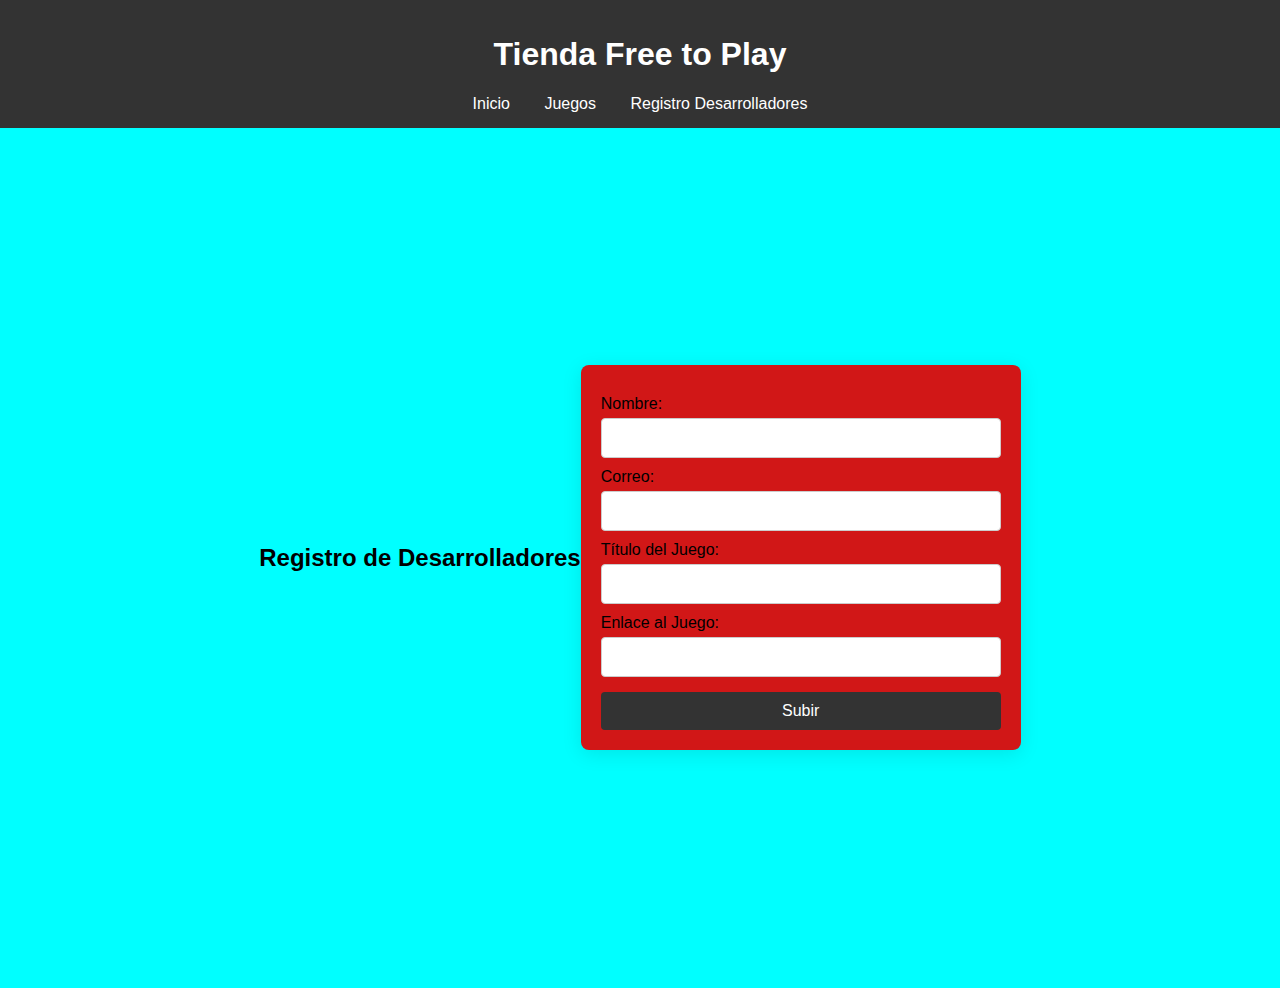
<file: registro.html>
<!DOCTYPE html>
<html lang="es">
<head>
    <meta charset="UTF-8">
    <meta name="viewport" content="width=device-width, initial-scale=1.0">
    <title>Registro de Desarrolladores - Tienda Free to Play</title>
    <link rel="stylesheet" href="parcial.css">
</head>
<body>

    <!-- Header -->
    <header>
        <h1>Tienda Free to Play</h1>
        <nav>
            <a href="index.html">Inicio</a>
            <a href="juegos.html">Juegos</a>
            <a href="registro.html">Registro Desarrolladores</a>
        </nav>
    </header>

    <!-- Registro de Desarrolladores -->
    <section id="developer">
        <h2>Registro de Desarrolladores</h2>
        <div class="form-container">
            <form id="developerForm">
                <label for="name">Nombre:</label>
                <input type="text" id="name" name="name" required>
                
                <label for="email">Correo:</label>
                <input type="email" id="email" name="email" required>
                
                <label for="gameTitle">Título del Juego:</label>
                <input type="text" id="gameTitle" name="gameTitle" required>
                
                <label for="gameLink">Enlace al Juego:</label>
                <input type="url" id="gameLink" name="gameLink" required>
                
                <button type="submit">Subir</button>
            </form>
        </div>
    </section>

    <script src="parcial.js"></script>
</body>
</html>
</file>
<file: parcial.css>
body {
    font-family: Arial, sans-serif;
    margin: 0;
    padding: 0;
    background-color: aqua;
}

header {
    background-color: #333;
    color: white;
    padding: 15px;
    text-align: center;
}

nav a {
    color: white;
    margin: 0 15px;
    text-decoration: none;
}

.home, #games, #developer {
    padding: 20px;
}

.carousel {
    display: flex;
    overflow-x: scroll;
}

.slide {
    flex: 0 0 100px;
    background-color: lightgrey;
    padding: 20px;
    margin: 10px;
}

.filters button {
    margin-right: 10px;
}
#developer {
    display: flex;
    justify-content: center; 
    align-items: center; 
    height: calc(100vh - 80px); 
}

.form-container {
    max-width: 400px; 
    width: 100%; 
    padding: 20px;
    background-color: rgb(209, 23, 23); 
    border-radius: 8px; 
    box-shadow: 0 4px 20px rgba(0, 0, 0, 0.1);
}

form {
    display: flex;
    flex-direction: column; 
}

label {
    margin: 10px 0 5px; 
}

input {
    padding: 10px; 
    border: 1px solid #cccccc;
    border-radius: 4px; 
    font-size: 16px; 
}

button {
    margin-top: 15px; 
    padding: 10px; 
    border: none; 
    background-color: #333;
    color: white; 
    border-radius: 4px; 
    cursor: pointer; 
    font-size: 16px; 
}

button:hover {
    background-color: #555; 
}

#updates {
    padding: 20px;
}

.game-list {
    display: flex;
    flex-wrap: wrap; 
    justify-content: space-around; 
}

.game-item {
    background-color: rgb(230, 8, 8); 
    border-radius: 8px; 
    box-shadow: 0 2px 10px rgba(0, 0, 0, 0.1); 
    margin: 10px;
    width: 250px; 
    text-align: center; 
}

.game-item img {
    width: 100%; 
    border-top-left-radius: 8px; 
    border-top-right-radius: 8px; 
}

.game-details {
    padding: 10px; 
}

.price {
    font-weight: bold; 
    color: green;
}
.game {
    display: flex;
    border: 1px solid #ccc;
    padding: 10px;
    margin: 10px 0;
    align-items: center;
}

.game-image {
    width: 100px;
    height: 100px;
    object-fit: cover;
    margin-right: 15px;
}

.game-info {
    flex: 1;
}

.detail-button, .play-button {
    margin-top: 10px;
}

.favorite {
    cursor: pointer;
    font-size: 1.5em;
}

.game-detail {
    display: none;
    background-color: #1166b6;
    padding: 20px;
}

.character {
    width: 50px;
    height: 50px;
    background-color: rgb(0, 255, 55);
    position: relative;
}

.game-detail.active {
    display: block;
}

@media (max-width: 600px) {
    nav a {
        display: block;
        margin-bottom: 10px;
    }

    .game-list {
        display: block;
    }

    .game {
        flex-direction: column;
        align-items: flex-start;
    }

    .game-image {
        width: 100%;
        margin-bottom: 10px;
    }
}
</file>
